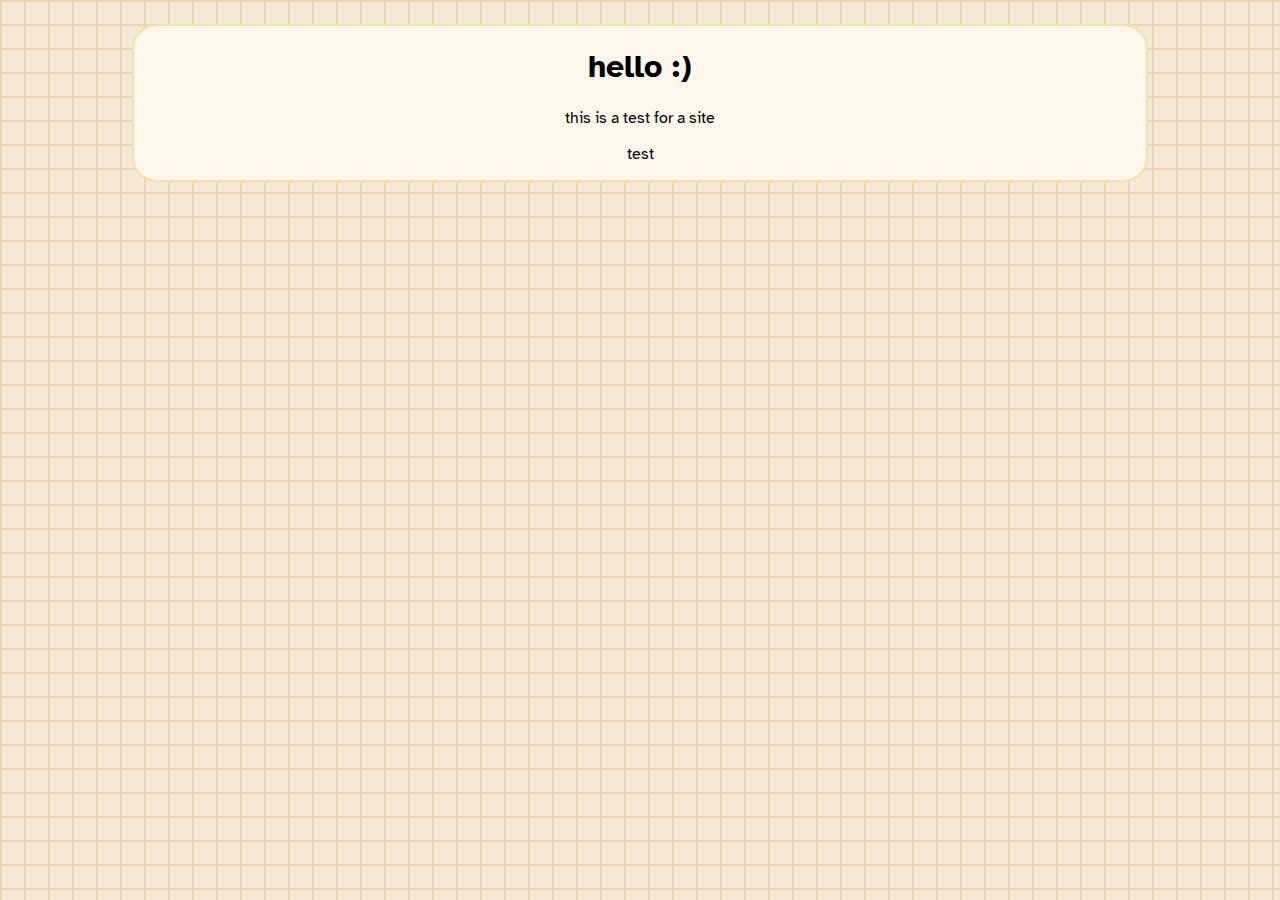
<file: index.html>
<!DOCTYPE html>
<html>
  <head>
    <title>HOME | Jackson Lundquist</title>
    <meta name="viewport" content="width=device-width, height=device-height, initial-scale=1.0" />
    <meta name="description" content="description"/>
    <meta name="author" content="author" />
    <meta name="keywords" content="keywords" />
    <link rel="stylesheet" href="style.css" type="text/css">
    <style type="text/css">.body { width: auto; }</style>
    <style> /* Imports Atkinson Hyperlegible from Google Fonts. */
        @import url('https://fonts.googleapis.com/css2?family=Atkinson+Hyperlegible:ital,wght@0,400;0,700;1,400;1,700&display=swap');
    </style> 
  </head>

  <body>
    <div> <!-- Centering DIV. -->
      <div style="height:auto; display:block;" class="content">
            <h1><strong>hello :) </strong></h1>
            <p>this is a test for a site</p>
            <p>test</p>
        </div>
      </div> <!-- Close centering div. -->
  </body>
</html>
</file>
<file: style.css>
div:first-of-type { /* Centers parent DIV. */
    display:flex;
    justify-content:center;
    align-items:center;
}

td > p {
    margin: 0px;
}

.content{
    border:2.5px solid wheat; 
    border-radius:25px;
    background-color:#fff7eb; 
    width:80%;
    margin:1em;
    text-align: center;
    display: block;
}

body { /* Grid background. Also sets Atkinson Hyperlegible as default font. */
    background: repeating-linear-gradient(90deg,  #ead6b4  0,  #ead6b4  5%, transparent 0, transparent 50%), repeating-linear-gradient(180deg,  #ead6b4  0,  #ead6b4  5%, transparent 0, transparent 50%);
    background-size: 3em 3em;
    background-color: rgb(244, 233, 212);
    font-family: 'Atkinson Hyperlegible', sans-serif;
};
</file>
